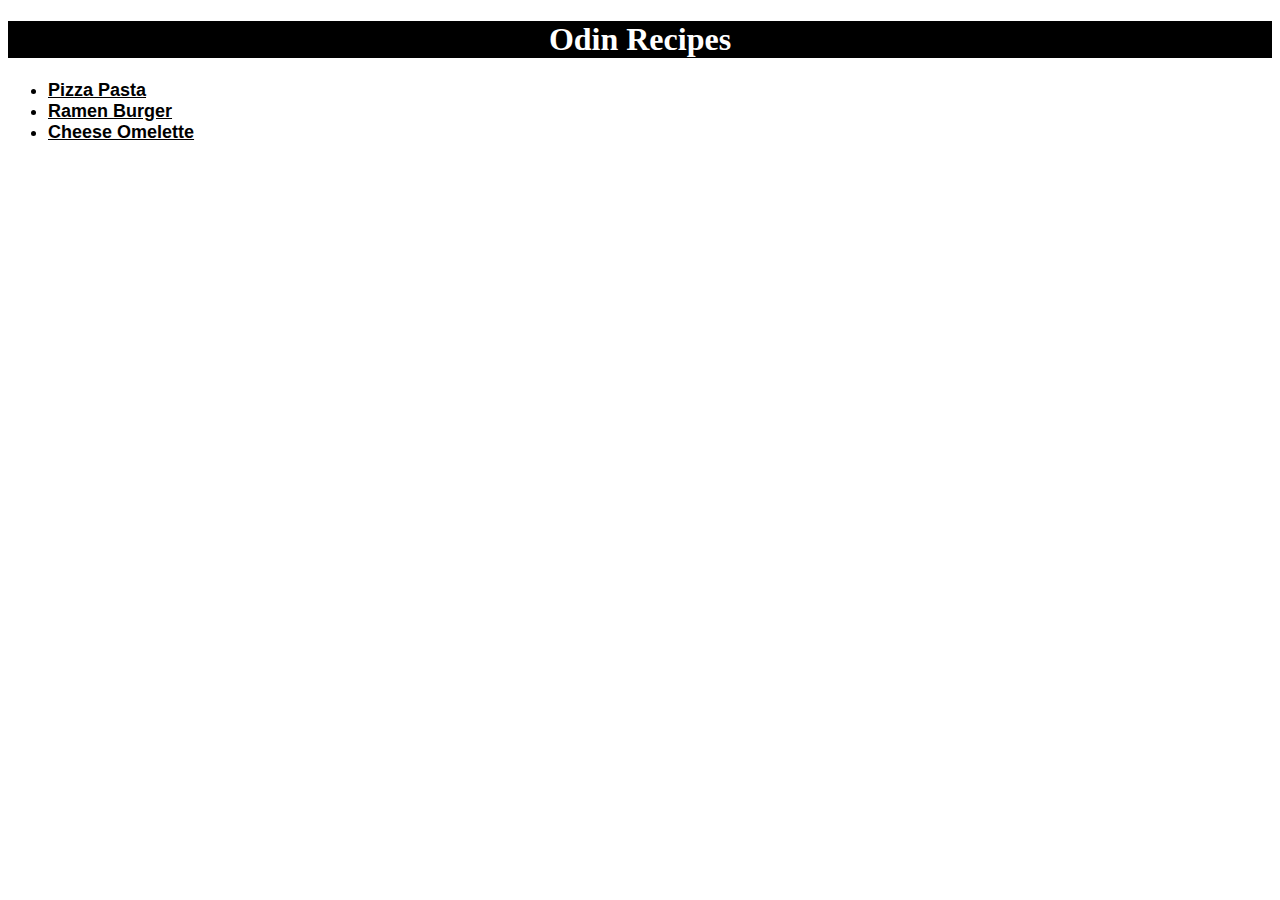
<file: index.html>
<!DOCTYPE html>

<html lang="en">

<head>
    <meta charset="utf-8">
    <title>Odin Recipes</title>
    <link rel="stylesheet" href="style.css">
</head>

<body>
    <h1>Odin Recipes</h1>

    <ul class="recipe-list">
        <li><a href="recipes/pizza-pasta.html">Pizza Pasta</a></li>
        <li><a href="recipes/ramen-burger.html">Ramen Burger</a></li>
        <li><a href="recipes/cheese-omelette.html">Cheese Omelette</a></li>
    </ul>
</body>

</html>
</file>
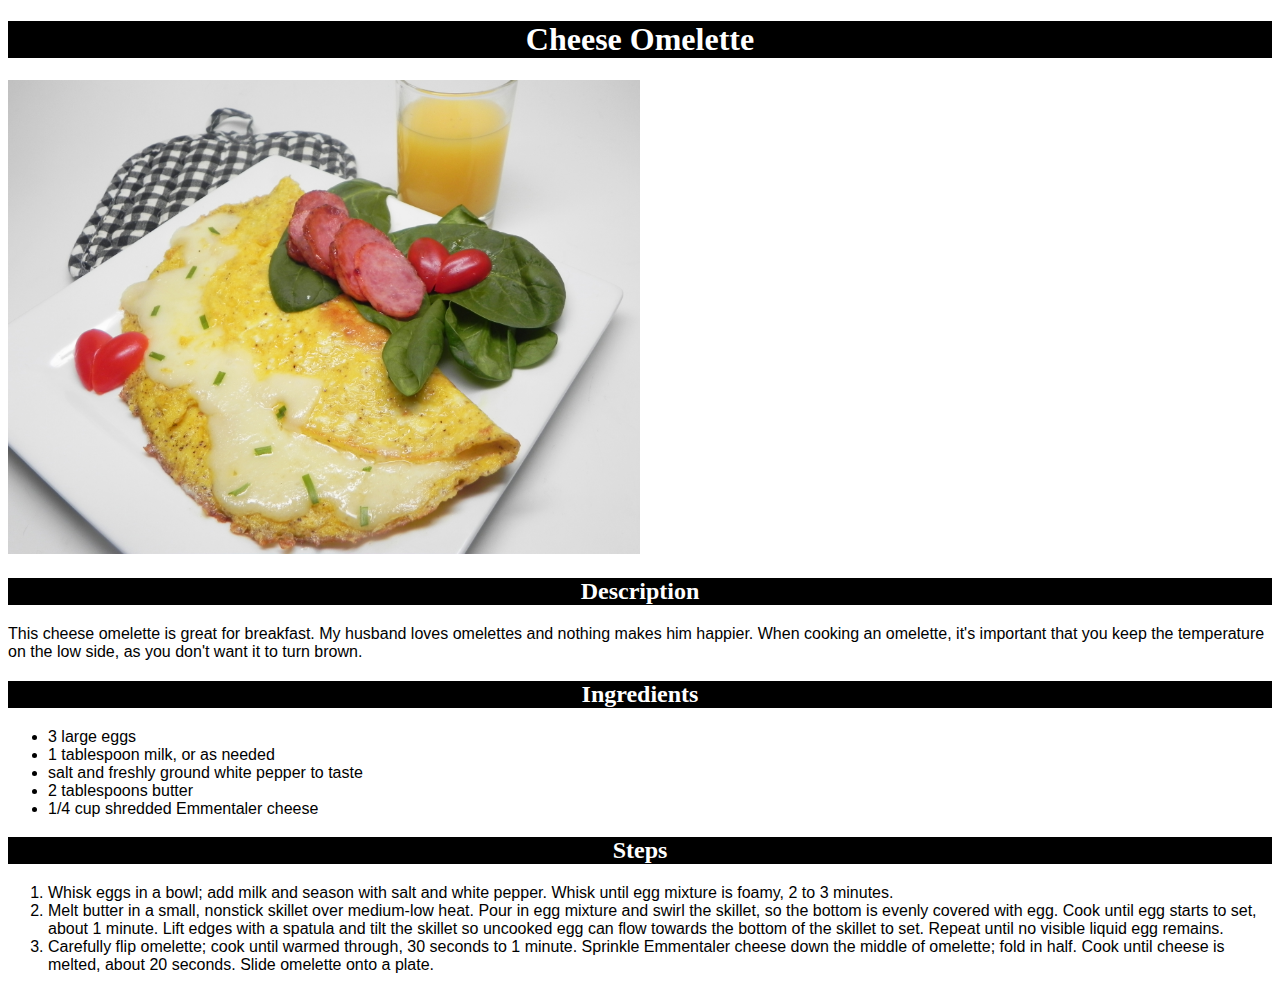
<file: recipes/cheese-omelette.html>
<!DOCTYPE html>

<html lang="en">

<head>
    <meta charset="utf-8">
    <title>Cheese Omelette Recipe</title>
    <link rel="stylesheet" href="../style.css">
</head>

<body>
    <h1>Cheese Omelette</h1>

    <img src="../images/cheese-omelette.jpeg" alt="A tender and light cheese omelette">

    <h2>Description</h2>

    <p>This cheese omelette is great for breakfast. My husband loves omelettes and nothing makes him happier. When
        cooking an omelette, it's important that you keep the temperature on the low side, as you don't want it to turn
        brown.</p>

    <h2>Ingredients</h2>

    <ul>
        <li>3 large eggs</li>
        <li>1 tablespoon milk, or as needed</li>
        <li>salt and freshly ground white pepper to taste</li>
        <li>2 tablespoons butter</li>
        <li>1/4 cup shredded Emmentaler cheese</li>
    </ul>

    <h2>Steps</h2>

    <ol>
        <li>Whisk eggs in a bowl; add milk and season with salt and white pepper. Whisk until egg mixture is foamy, 2 to
            3 minutes.</li>
        <li>Melt butter in a small, nonstick skillet over medium-low heat. Pour in egg mixture and swirl the skillet, so
            the bottom is evenly covered with egg. Cook until egg starts to set, about 1 minute. Lift edges with a
            spatula and tilt the skillet so uncooked egg can flow towards the bottom of the skillet to set. Repeat until
            no visible liquid egg remains.</li>
        <li>Carefully flip omelette; cook until warmed through, 30 seconds to 1 minute. Sprinkle Emmentaler cheese down
            the middle of omelette; fold in half. Cook until cheese is melted, about 20 seconds. Slide omelette onto a
            plate.</li>
    </ol>
</body>

</html>
</file>
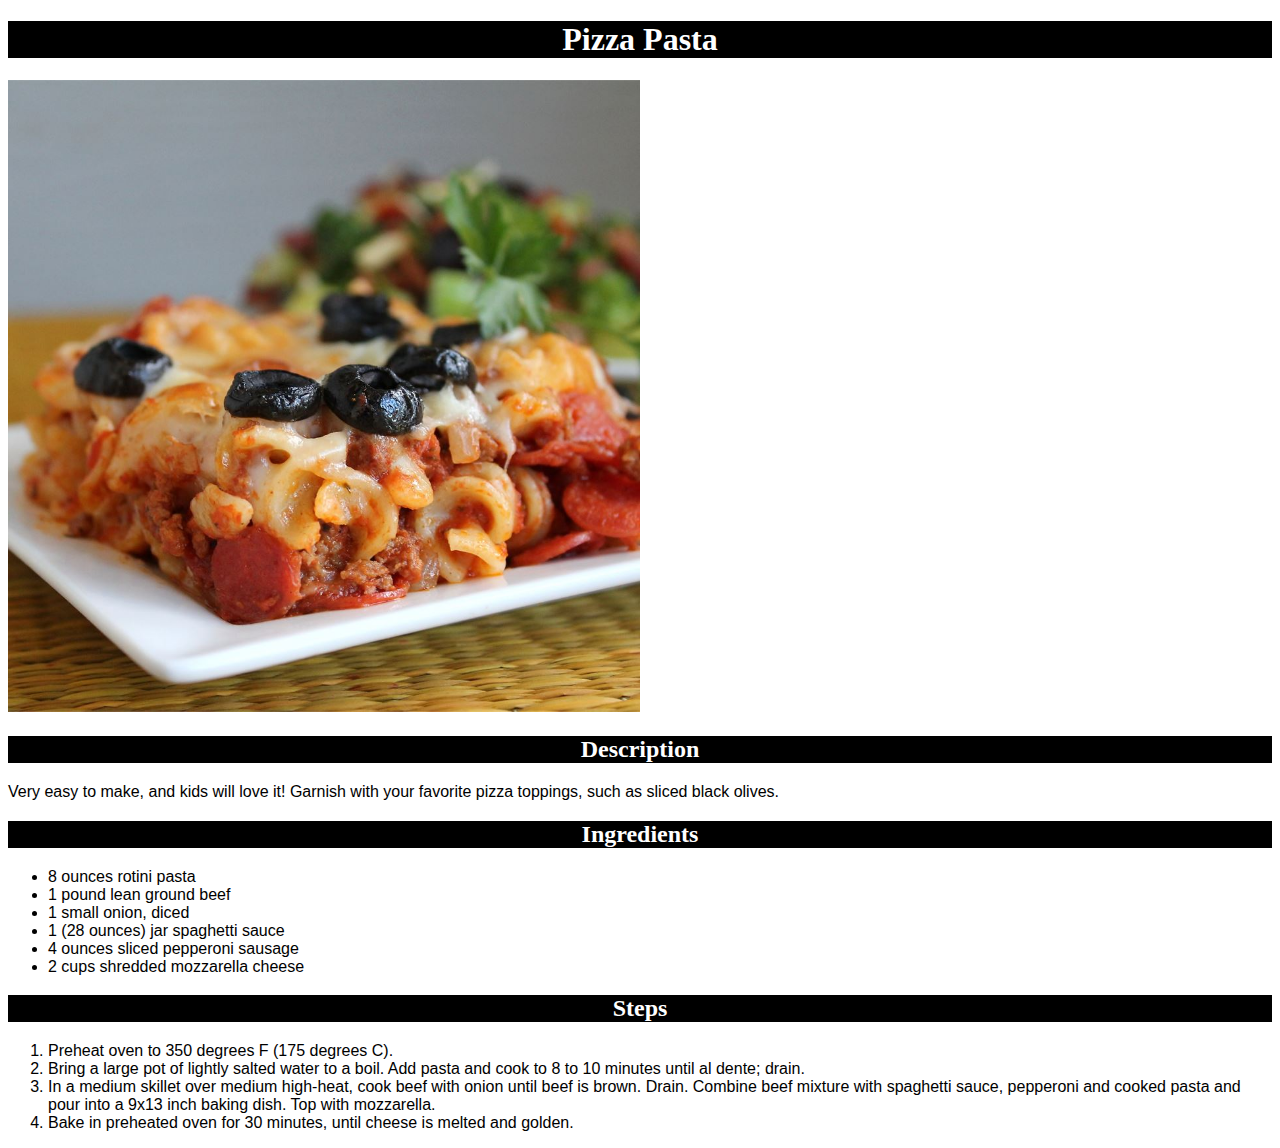
<file: recipes/pizza-pasta.html>
<!DOCTYPE html>

<html lang="en">

<head>
    <meta charset="utf-8">
    <title>Pizza Pasta Recipe</title>
    <link rel="stylesheet" href="../style.css">
</head>

<body>
    <h1>Pizza Pasta</h1>

    <img src="../images/pizza-pasta.jpeg" alt="A delicious pizza pasta">

    <h2>Description</h2>

    <p>Very easy to make, and kids will love it! Garnish with your favorite pizza toppings, such as sliced black olives.
    </p>

    <h2>Ingredients</h2>

    <ul>
        <li>8 ounces rotini pasta</li>
        <li>1 pound lean ground beef</li>
        <li>1 small onion, diced</li>
        <li>1 (28 ounces) jar spaghetti sauce</li>
        <li>4 ounces sliced pepperoni sausage</li>
        <li>2 cups shredded mozzarella cheese</li>
    </ul>

    <h2>Steps</h2>

    <ol>
        <li>Preheat oven to 350 degrees F (175 degrees C).</li>
        <li>Bring a large pot of lightly salted water to a boil. Add pasta and cook to 8 to 10 minutes until al dente;
            drain.</li>
        <li>In a medium skillet over medium high-heat, cook beef with onion until beef is brown. Drain. Combine beef
            mixture with spaghetti sauce, pepperoni and cooked pasta and pour into a 9x13 inch baking dish. Top with
            mozzarella.</li>
        <li>Bake in preheated oven for 30 minutes, until cheese is melted and golden.</li>
    </ol>
</body>

</html>
</file>
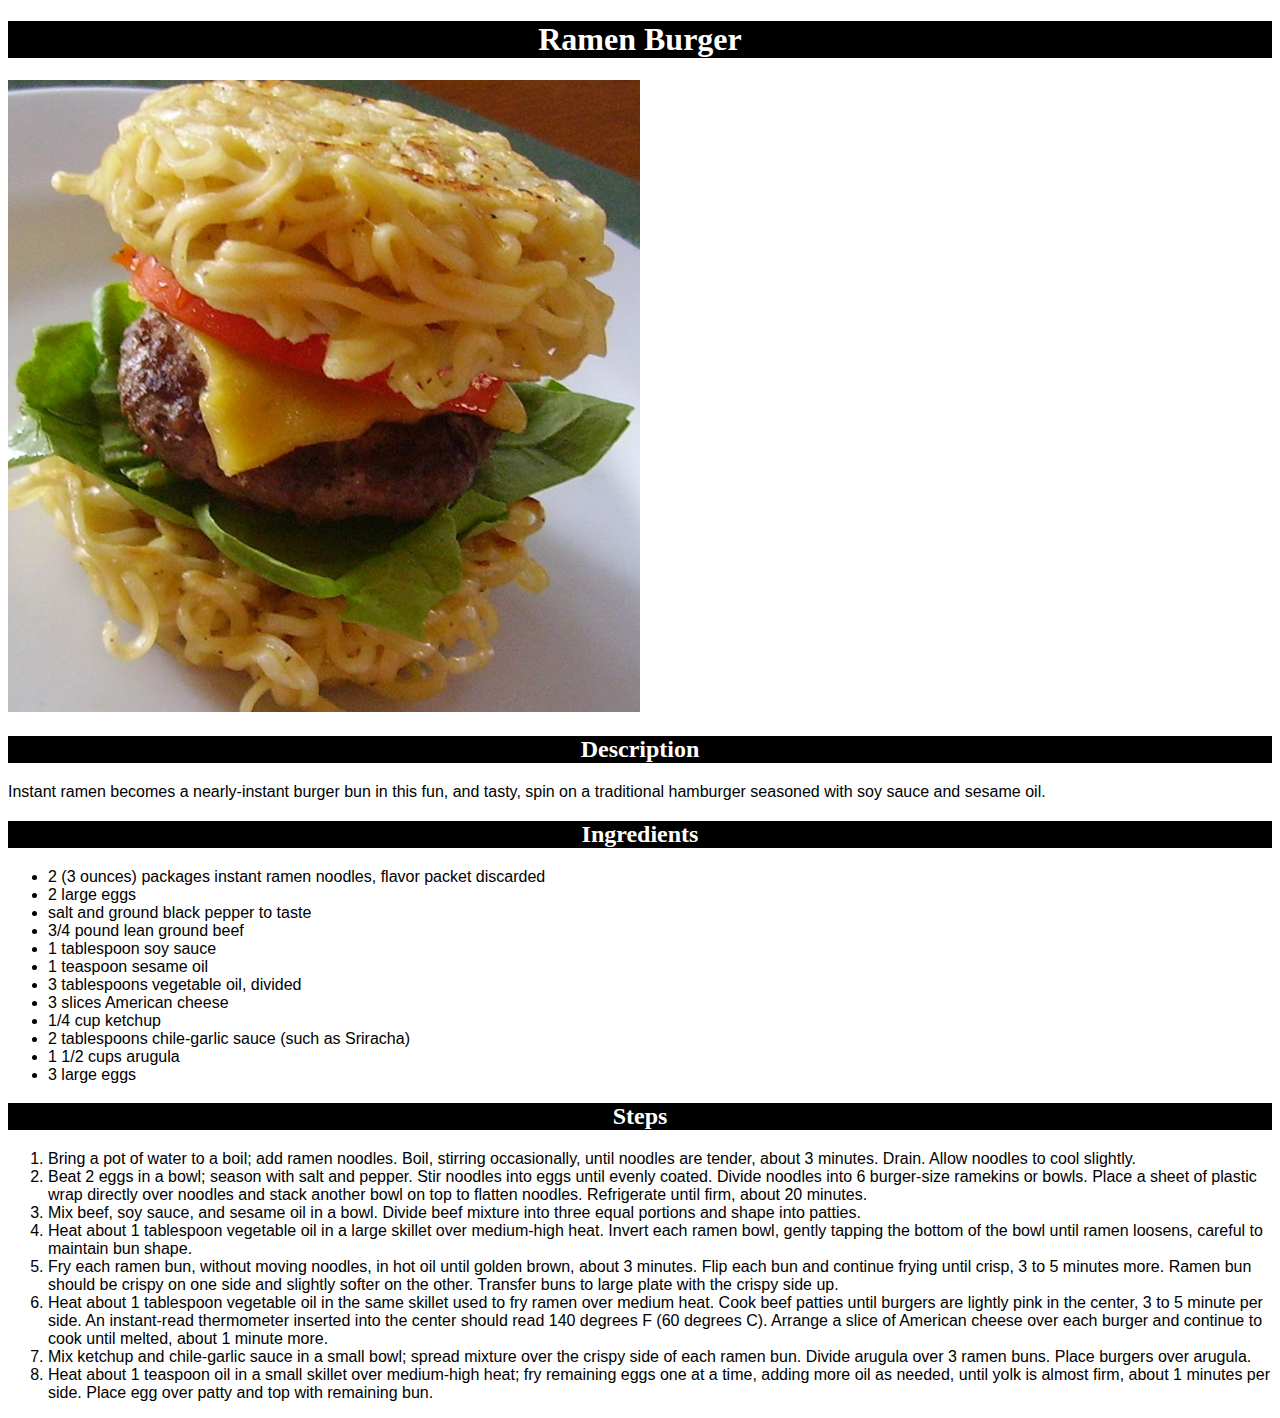
<file: recipes/ramen-burger.html>
<!DOCTYPE html>

<html lang="en">

<head>
    <meta charset="utf-8">
    <title>Ramen Burger Recipe</title>
    <link rel="stylesheet" href="../style.css">
</head>

<body>
    <h1>Ramen Burger</h1>

    <img src="../images/ramen-burger.jpeg" alt="A burger with ramen as its buns">

    <h2>Description</h2>

    <p>Instant ramen becomes a nearly-instant burger bun in this fun, and tasty, spin on a traditional hamburger
        seasoned with soy sauce and sesame oil.</p>

    <h2>Ingredients</h2>

    <ul>
        <li>2 (3 ounces) packages instant ramen noodles, flavor packet discarded</li>
        <li>2 large eggs</li>
        <li>salt and ground black pepper to taste</li>
        <li>3/4 pound lean ground beef</li>
        <li>1 tablespoon soy sauce</li>
        <li>1 teaspoon sesame oil</li>
        <li>3 tablespoons vegetable oil, divided</li>
        <li>3 slices American cheese</li>
        <li>1/4 cup ketchup</li>
        <li>2 tablespoons chile-garlic sauce (such as Sriracha)</li>
        <li>1 1/2 cups arugula</li>
        <li>3 large eggs</li>
    </ul>

    <h2>Steps</h2>

    <ol>
        <li>Bring a pot of water to a boil; add ramen noodles. Boil, stirring occasionally, until noodles are tender,
            about 3 minutes. Drain. Allow noodles to cool slightly.</li>
        <li>Beat 2 eggs in a bowl; season with salt and pepper. Stir noodles into eggs until evenly coated. Divide
            noodles into 6 burger-size ramekins or bowls. Place a sheet of plastic wrap directly over noodles and stack
            another bowl on top to flatten noodles. Refrigerate until firm, about 20 minutes.</li>
        <li>Mix beef, soy sauce, and sesame oil in a bowl. Divide beef mixture into three equal portions and shape into
            patties.</li>
        <li>Heat about 1 tablespoon vegetable oil in a large skillet over medium-high heat. Invert each ramen bowl,
            gently tapping the bottom of the bowl until ramen loosens, careful to maintain bun shape.</li>
        <li>Fry each ramen bun, without moving noodles, in hot oil until golden brown, about 3 minutes. Flip each bun
            and continue frying until crisp, 3 to 5 minutes more. Ramen bun should be crispy on one side and slightly
            softer on the other. Transfer buns to large plate with the crispy side up.</li>
        <li>Heat about 1 tablespoon vegetable oil in the same skillet used to fry ramen over medium heat. Cook beef
            patties until burgers are lightly pink in the center, 3 to 5 minute per side. An instant-read thermometer
            inserted into the center should read 140 degrees F (60 degrees C). Arrange a slice of American cheese over
            each burger and continue to cook until melted, about 1 minute more.</li>
        <li>Mix ketchup and chile-garlic sauce in a small bowl; spread mixture over the crispy side of each ramen bun.
            Divide arugula over 3 ramen buns. Place burgers over arugula.</li>
        <li>Heat about 1 teaspoon oil in a small skillet over medium-high heat; fry remaining eggs one at a time, adding
            more oil as needed, until yolk is almost firm, about 1 minutes per side. Place egg over patty and top with
            remaining bun.</li>
    </ol>
</body>

</html>
</file>
<file: style.css>
body {
    font-family: Helvetica, sans-serif;
}

h1,
h2 {
    background-color: black;
    color: white;
    text-align: center;
    font-family: "Times New Roman", serif;
}

img {
    width: 50%;
    height: auto;
}

.recipe-list {
    font-size: 18px;
    font-weight: bold;
}

.recipe-list a {
    color: black;
}
</file>
